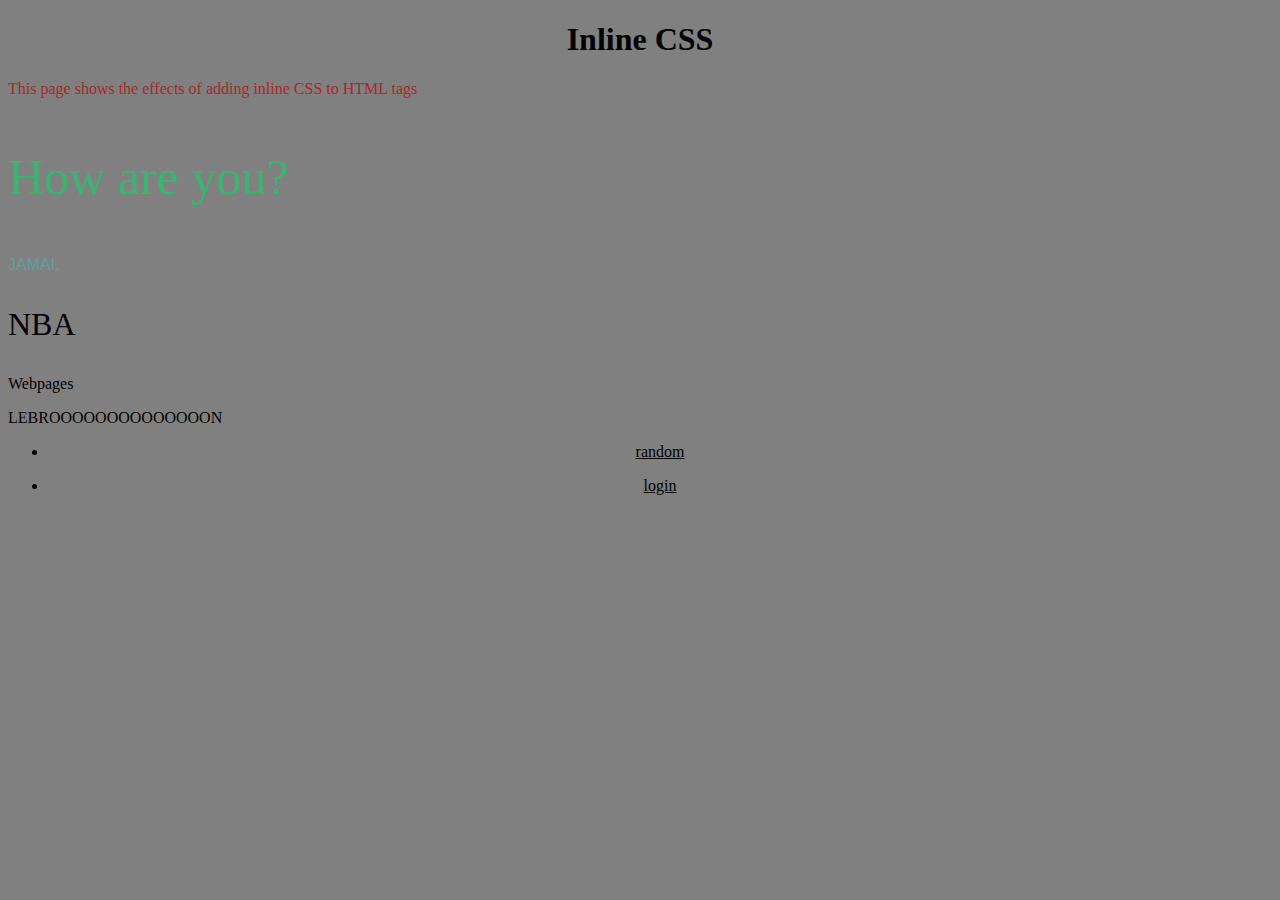
<file: index.html>
<!DOCTYPE html>
<html lang="en">
<head>
    <meta charset="UTF-8">
    <meta name="viewport" content="width=device-width, initial-scale=1.0">
    <title>Inline CSS</title>
    <style>
        h1 {
            text-align: center;
        }
    </style>
    <style>
        body {
            background-color: burlywood;
        }
    </style>
    <style>
        nav {
            text-align: center;
            color: aqua;
color: black;
        }
        ul {
color: black;
        }
        li {
color: black;
        }
        a {
            color: black;
        }
    </style>
    <link rel="stylesheet" href="styles.css"/>
</head>
<body>
    <h1>Inline CSS</h1>
    <p style="color: brown;">This page shows the effects of adding inline CSS to HTML tags</p>
    <p style="color: mediumseagreen; font-size: 50px;">How are you?</p>
    <p style="font-family: 'Lucida Sans', 'Lucida Sans Regular', 'Lucida Grande', 'Lucida Sans Unicode', Geneva, Verdana, sans-serif; color: cadetblue;">JAMAL</p>
    <p style="font-size: xx-large;">NBA</p>
    <p>Webpages</p>
    <p style="font-family:serif;">LEBROOOOOOOOOOOOOON</p>
    <nav>
        <ul>
        <li><a href="random.html">random</a></li>
        </ul>
        <ul>
            <li>
                <a href="login.html">login</a>
            </li>
        </ul>
    </nav>
</body>
</html>
</file>
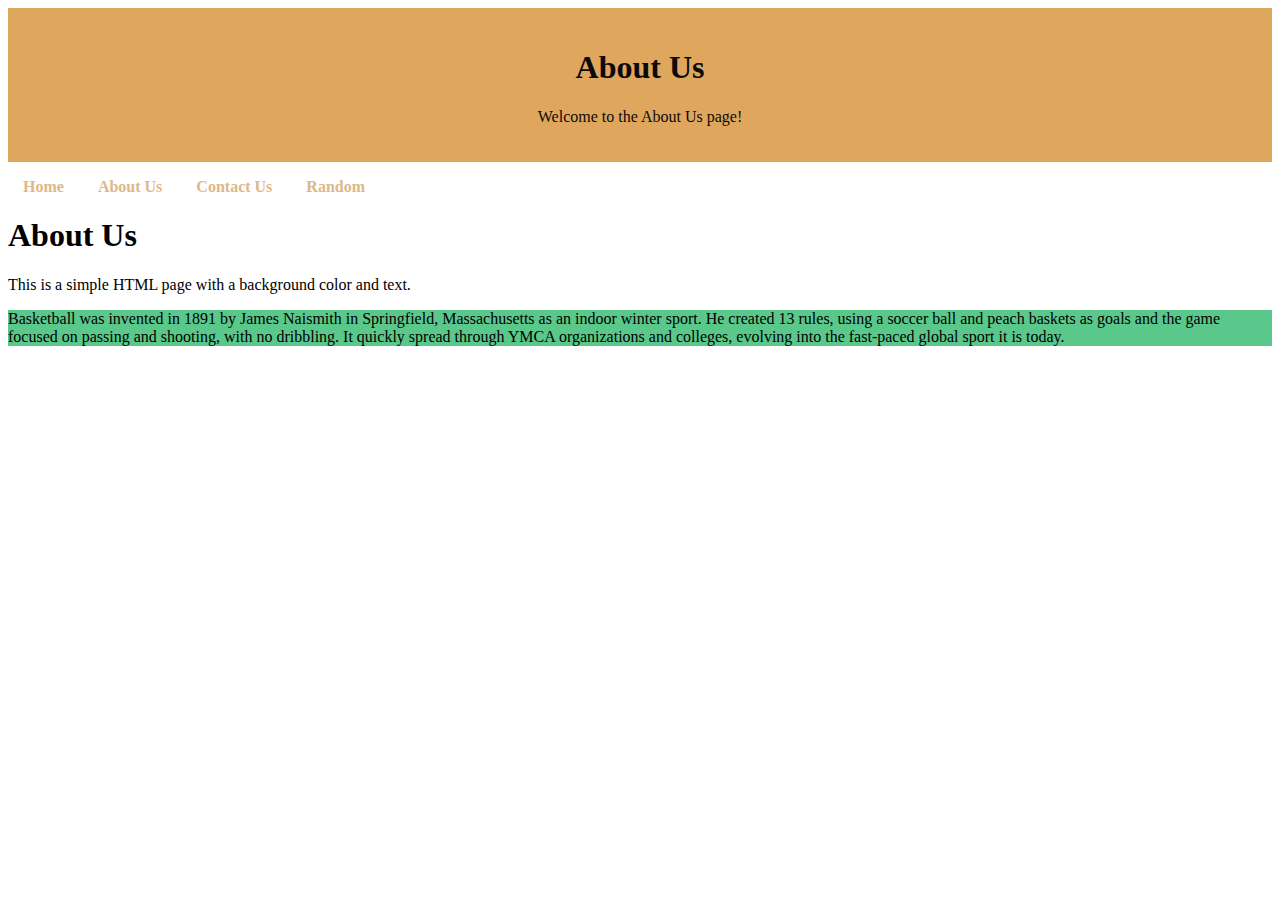
<file: aboutus.html>
<!DOCTYPE html>
<html lang="en">
<head>
    <meta charset="UTF-8">
    <meta name="viewport" content="width=device-width, initial-scale=1.0">
    <title>About Us</title>
</head>
<body>
    <header id="header">
        <h1>About Us</h1>
        <p>Welcome to the About Us page!</p>
    </header>
    <nav>
        <ul>
            <li><a href="index.html">Home</a></li>
            <li><a href="aboutus.html">About Us</a></li>
            <li><a href="contactus.html">Contact Us</a></li>
            <li><a href="random.html">Random</a></li>
        </ul>
    </nav>

    <main class="center-content">
        <h1>About Us</h1>
        <p>This is a simple HTML page with a background color and text.</p>
    </main>

    <section class="center-content" style="background: #5ac88b;">
        <div>
            <p>Basketball was invented in 1891 by James Naismith in Springfield, Massachusetts as an indoor winter sport. He created 13 rules, using a soccer ball and peach baskets as goals and the game focused on passing and shooting, with no dribbling. It quickly spread through YMCA organizations and colleges, evolving into the fast-paced global sport it is today.</p>
        </div>
    </section>
    <style>
        header {
            background-color: rgb(223, 167, 93); /* Header background color */
            color: rgb(12, 10, 10); /* Header text color */
            padding: 20px; /* Padding around the header */
            text-align: center; /* Centered text in the header */
        }
        nav ul {
            list-style: none; /* Remove bullet points from the list */
            padding: 0; /* Remove padding from the list */
        }
        nav ul li {
            display: inline; /* Display list items in a single line */
            margin: 0 15px; /* Space between list items */
        }
        nav ul li a {
            color: burlywood; /* Link color */
            text-decoration: none; /* Remove underline from links */
            font-weight: bold; /* Bold font for links */
        }
        </style>
</body>
</html>
</file>
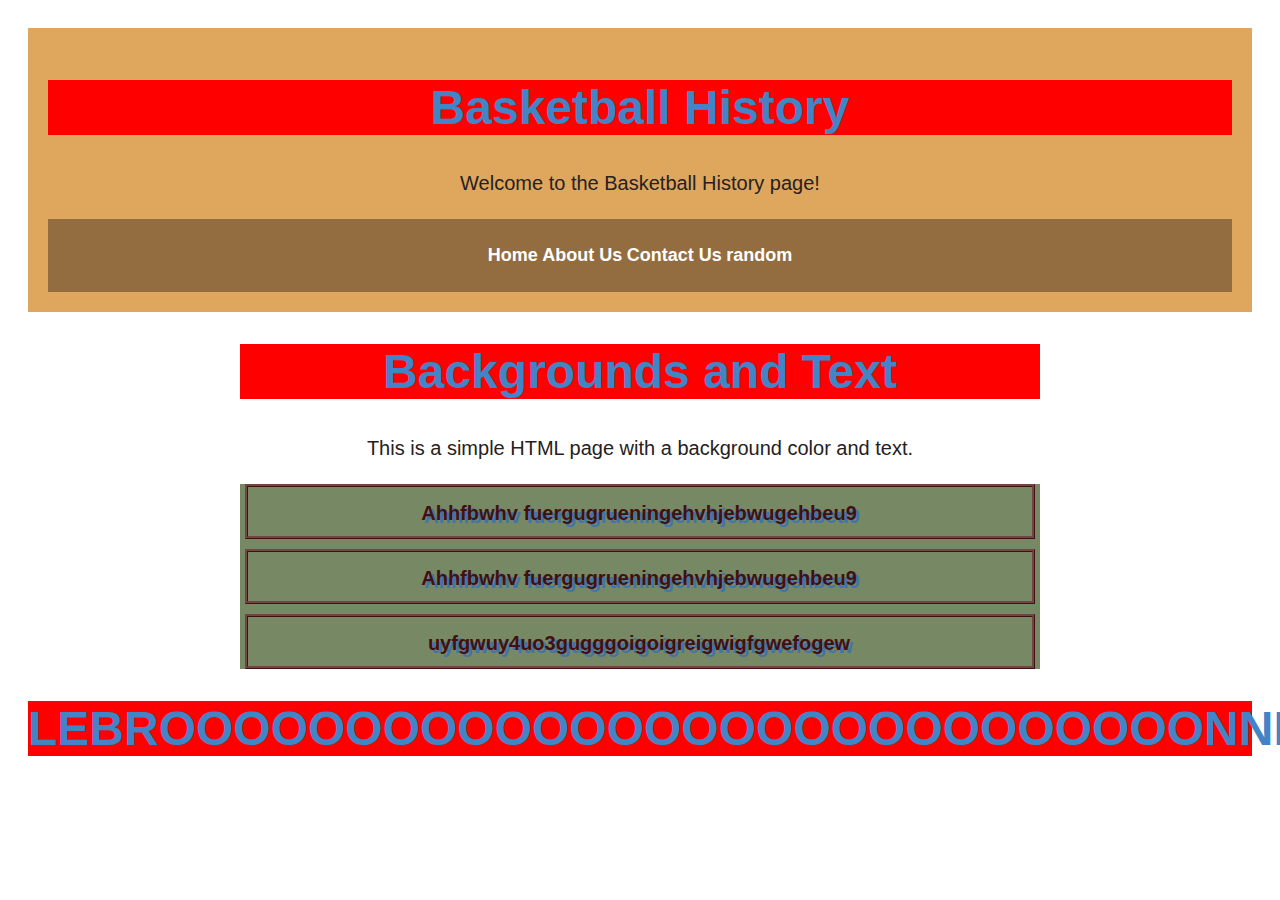
<file: backgrounds-and-text.html>
<!DOCTYPE html>
<html lang="en">
<head>
    <meta charset="UTF-8">
    <meta name="viewport" content="width=device-width, initial-scale=1.0">
    <title>Backgrounds and Text</title>
    <header id="header">
        <h1>Basketball History</h1>
        <p>Welcome to the Basketball History page!</p>
    <nav>
        <ul>
            <li>
                
                <a href="index.html">Home</a>
                <a href="aboutus.html">About Us</a>
                <a href="contactus.html">Contact Us</a>
                <li><a href="random.html">random</a></li>
                
            </li>
        </ul>
    </nav>
    </header>
    <style>
        header {
            background-color: rgb(223, 167, 93); /* Header background color */
            color: rgb(12, 10, 10); /* Header text color */
            padding: 20px; /* Padding around the header */
            text-align: center; /* Centered text in the header */
        }
        nav ul {
            list-style: none; /* Remove bullet points from the list */
            padding: 0; /* Remove padding from the list */
        }
        nav ul li {
            display: inline; /* Display list items in a single line */
            margin: 0 15px; /* Space between list items */
        }
        nav ul li a {
            color: burlywood; /* Link color */
            text-decoration: none; /* Remove underline from links */
            font-weight: bold; /* Bold font for links */
        }
    </style>
    <style>
        .content {
            background-color: #f0f0f0; /* Light gray background for the content area */
            padding: 20px; /* Padding around the content */
            margin: 20px auto; /* Center the content with auto margins */
            max-width: 800px; /* Maximum width for the content area */
        }
        </style>
    <style>
        body {
            background-color: ghostwhite ; /* Light yellow background */
            color: #333; /* Dark text color */
            font-family: Arial, sans-serif; /* Font style */
            padding: 20px; /* Padding around the content */
        }
        h1 {
            color: #4384c6; /* Darker color for the heading */
            font-size: 48px; /* Larger font size for the heading */
            text-align: center; /* Centered heading */
        }
        p {
            font-size: 20px; /* Larger font size for the paragraph */
            color: rgb(38, 33, 33); /* Darker color for the paragraph text */
            line-height: 1.6; /* Line height for better readability */
        }
        nav {
            background-color: #936d40; /* Header background color */
            padding: 10px; /* Padding around the header */
            text-align: center; /* Centered text in the header */
        }
        nav ul {
            list-style: none; /* Remove bullet points from the list */
            padding: 0; /* Remove padding from the list */
        }
        nav ul li {
            display: inline; /* Display list items in a single line */
            margin-right: 20px; /* Space between list items */
            padding: auto; /* Padding around list items */
            margin: auto; /* Center the list items */
        }
        nav ul li a {
            text-decoration: none; /* Remove underline from links */
            color: #fff; /* White color for links */
        }
        nav ul li a:hover {
            text-decoration: underline; /* Underline links on hover */
            color: black; /* Change color on hover */
            background-color: #5ac88b; /* Change background color on hover */
        }
        .center-content {
            text-align: center; /* Centered text */
            margin: 20px auto; /* Center the section with auto margins */
            max-width: 800px; /* Maximum width for the section */
        }
        div p {font-weight: bold;}

        nav a {font-size: large; }
        div p {margin: 10px 5px; padding: 10px 5px 7px 3px; border-width: 20px solid black; border: weight 20px; border-style: solid; border-color: black; background-color: #5ac88b; color: black; font-size: 20px; font-family: 'Lucida Sans', 'Lucida Sans Regular', 'Lucida Grande', 'Lucida Sans Unicode', Geneva, Verdana, sans-serif; border-style: ridge;
    text-shadow: 3px 3px 0px rgb(0, 166, 255);}
        div{ background: #5ac88b; opacity: .6; }
        body { background: url(https://images.pexels.com/photos/1103970/pexels-photo-1103970.jpeg?auto=compress&cs=tinysrgb&w=1260&h=750&dpr=1);
        background-repeat: no-repeat;
        background-size: cover; }
        h1 {background-color: red;}
        section {background-color: brown}
</style>
</head>
<body>
    <main class="center-content">
        <h1>Backgrounds and Text</h1>
        <p>This is a simple HTML page with a background color and text.</p>
        </main>
        <section class="center-content">
            <div id="styling the div">
            <p>Ahhfbwhv fuergugrueningehvhjebwugehbeu9</p>
            <p>Ahhfbwhv fuergugrueningehvhjebwugehbeu9</p>
            <p>uyfgwuy4uo3gugggoigoigreigwigfgwefogew</p>
            </div>
        </section>
</body>
<h1>LEBROOOOOOOOOOOOOOOOOOOOOOOOOOOONNNN!!!</h1>
</html>
</file>
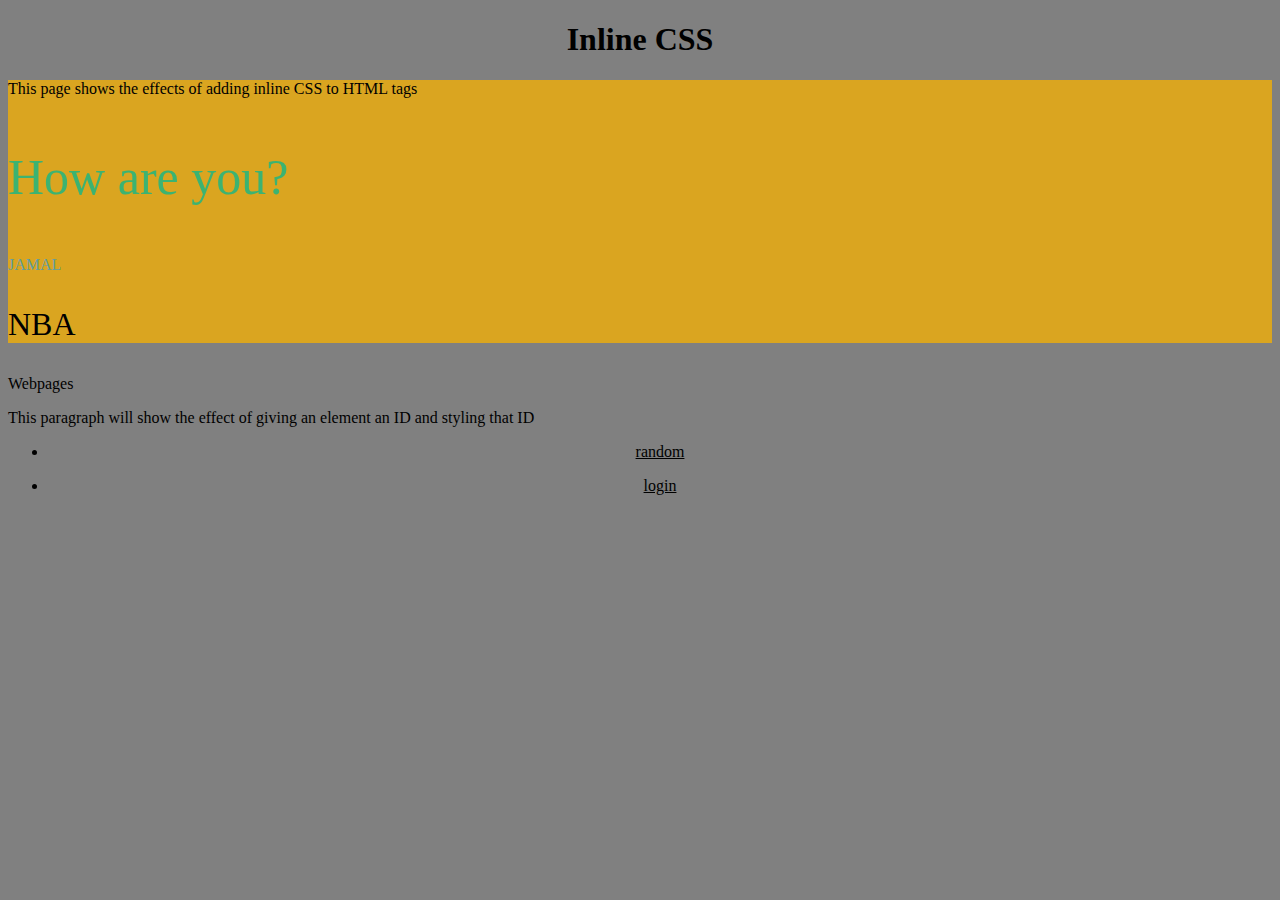
<file: classes-and-ids.html>
<!DOCTYPE html>
<html lang="en">
<head>
    <meta charset="UTF-8">
    <meta name="viewport" content="width=device-width, initial-scale=1.0">
    <title>Document</title>
</head>
<style>
    h1 {
        text-align: center;
    }
</style>
<style>
    body {
        background-color: burlywood;
    }
</style>
<style>
    nav {
        text-align: center;
        color: aqua;
color: black;
    }
    ul {
color: black;
    }
    li {
color: black;
    }
    a {
        color: black;
    }
</style>
<link rel="stylesheet" href="styles.css"/>
</head>
<body>
<h1>Inline CSS</h1>
<div style="background-color: goldenrod;"
<p style="color: brown;">This page shows the effects of adding inline CSS to HTML tags</p>
<p style="color: mediumseagreen; font-size: 50px;">How are you?</p>
<p style="font-family: Cambria, Cochin, Georgia, Times, 'Times New Roman', serif; color: cadetblue;">JAMAL</p>
<p style="font-size: xx-large;">NBA</p>
</div>
<p>Webpages</p>
<main>
    <p id="styled-by-id">This paragraph will show the effect of giving an element an ID and styling that ID</p>
</main>
<nav>
    <ul>
    <li><a href="random.html">random</a></li>
    </ul>
    <ul>
        <li>
            <a href="login.html">login</a>
        </li>
    </ul>
</nav>
<body>
    
</body>
</html>
</file>
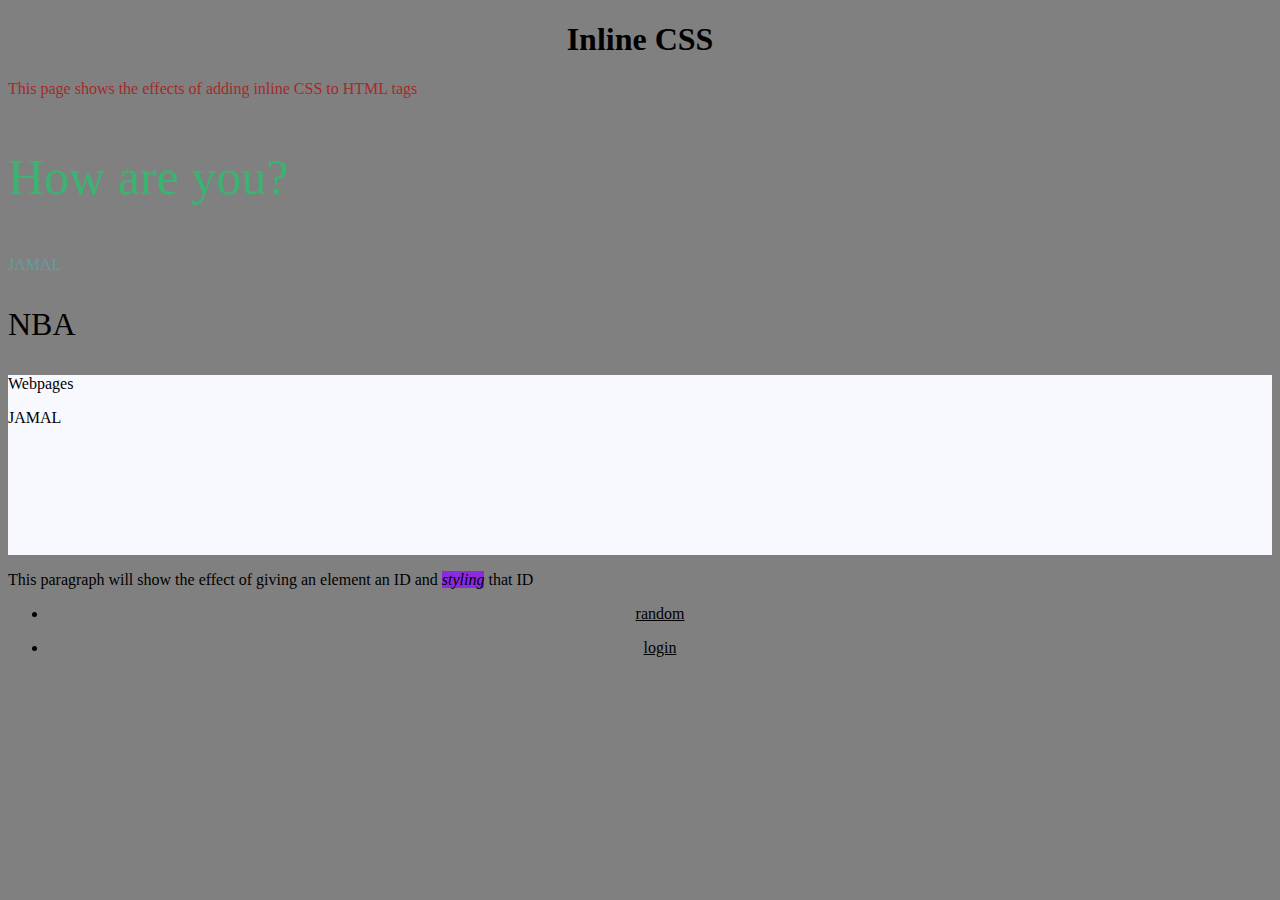
<file: div-and-span.html>
<!DOCTYPE html>
<html lang="en">
<head>
    <meta charset="UTF-8">
    <meta name="viewport" content="width=device-width, initial-scale=1.0">
    <title>Document</title>
</head>
<style>
    h1 {
        text-align: center;
    }
</style>
<style>
    body {
        background-color: burlywood;
    }
</style>
<style>
    nav {
        text-align: center;
        color: aqua;
color: black;
    }
    ul {
color: black;
    }
    li {
color: black;
    }
    a {
        color: black;
    }
</style>
<link rel="stylesheet" href="styles.css"/>
</head>
<body>
<h1>Inline CSS</h1>
<div style="color: brown;">
    <p>This page shows the effects of adding inline CSS to HTML tags</p>
    </div>
<p style="color: mediumseagreen; font-size: 50px;">How are you?</p>
<p style="font-family: Cambria, Cochin, Georgia, Times, 'Times New Roman', serif; color: cadetblue;">JAMAL</p>
<p style="font-size: xx-large;">NBA</p>
</div>
<div style="background-color: ghostwhite; height: 180px; width: auto;">
<p>Webpages</p>
<p>JAMAL</p>
</div>
<main>
    <p id="styled-by-id">This paragraph will show the effect of giving an element an ID and <span style="background-color: blueviolet; font-style: italic;">styling</span> that ID</p>
</main>
<nav>
    <ul>
    <li><a href="random.html">random</a></li>
    </ul>
    <ul>
        <li>
            <a href="login.html">login</a>
        </li>
    </ul>
</nav>
<body>
    
</body>
</html>
</file>
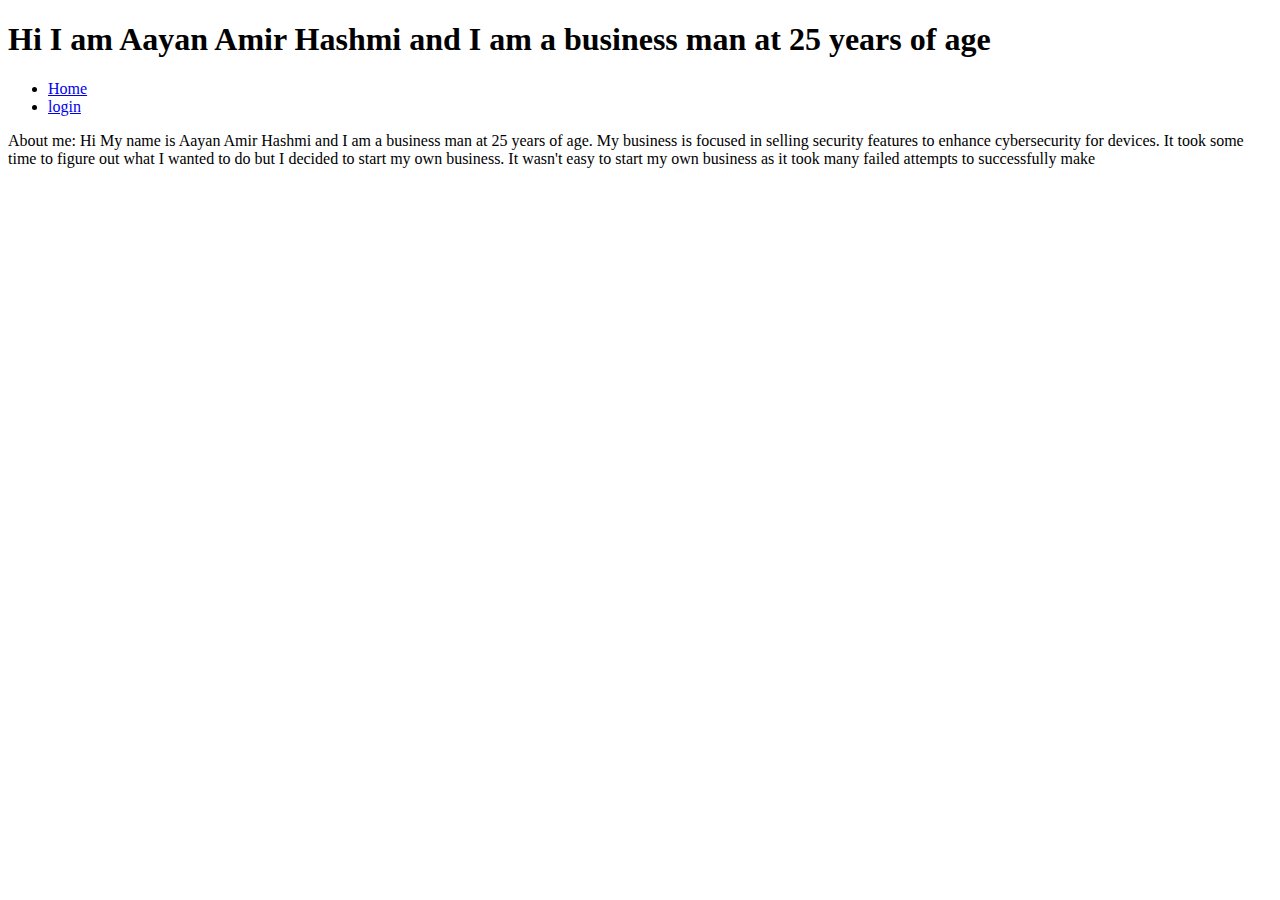
<file: futureme.html>
<!DOCTYPE html>
<html lang="en">
<head>
    <meta charset="UTF-8">
    <meta name="viewport" content="width=device-width, initial-scale=1.0">
    <title>future me</title>
</head>
<body>
    <header>
        <h1>Hi I am Aayan Amir Hashmi and I am a business man at 25 years of age</h1>
        <nav>
            <ul>
                <li><a href="index.html">Home</a></li>
                <li><a href="login.html">login</a></li>
            </ul>
        </nav>
    </header>
    <main>
        <p>About me: Hi My name is Aayan Amir Hashmi and I am a business man at 25 years of age. My business is focused in selling security features to enhance cybersecurity for devices. It took some time to figure out what I wanted to do but I decided to start my own business. It wasn't easy to start my own business as it took many failed attempts to successfully make </p>
    </main>
</body>
</html>
</file>
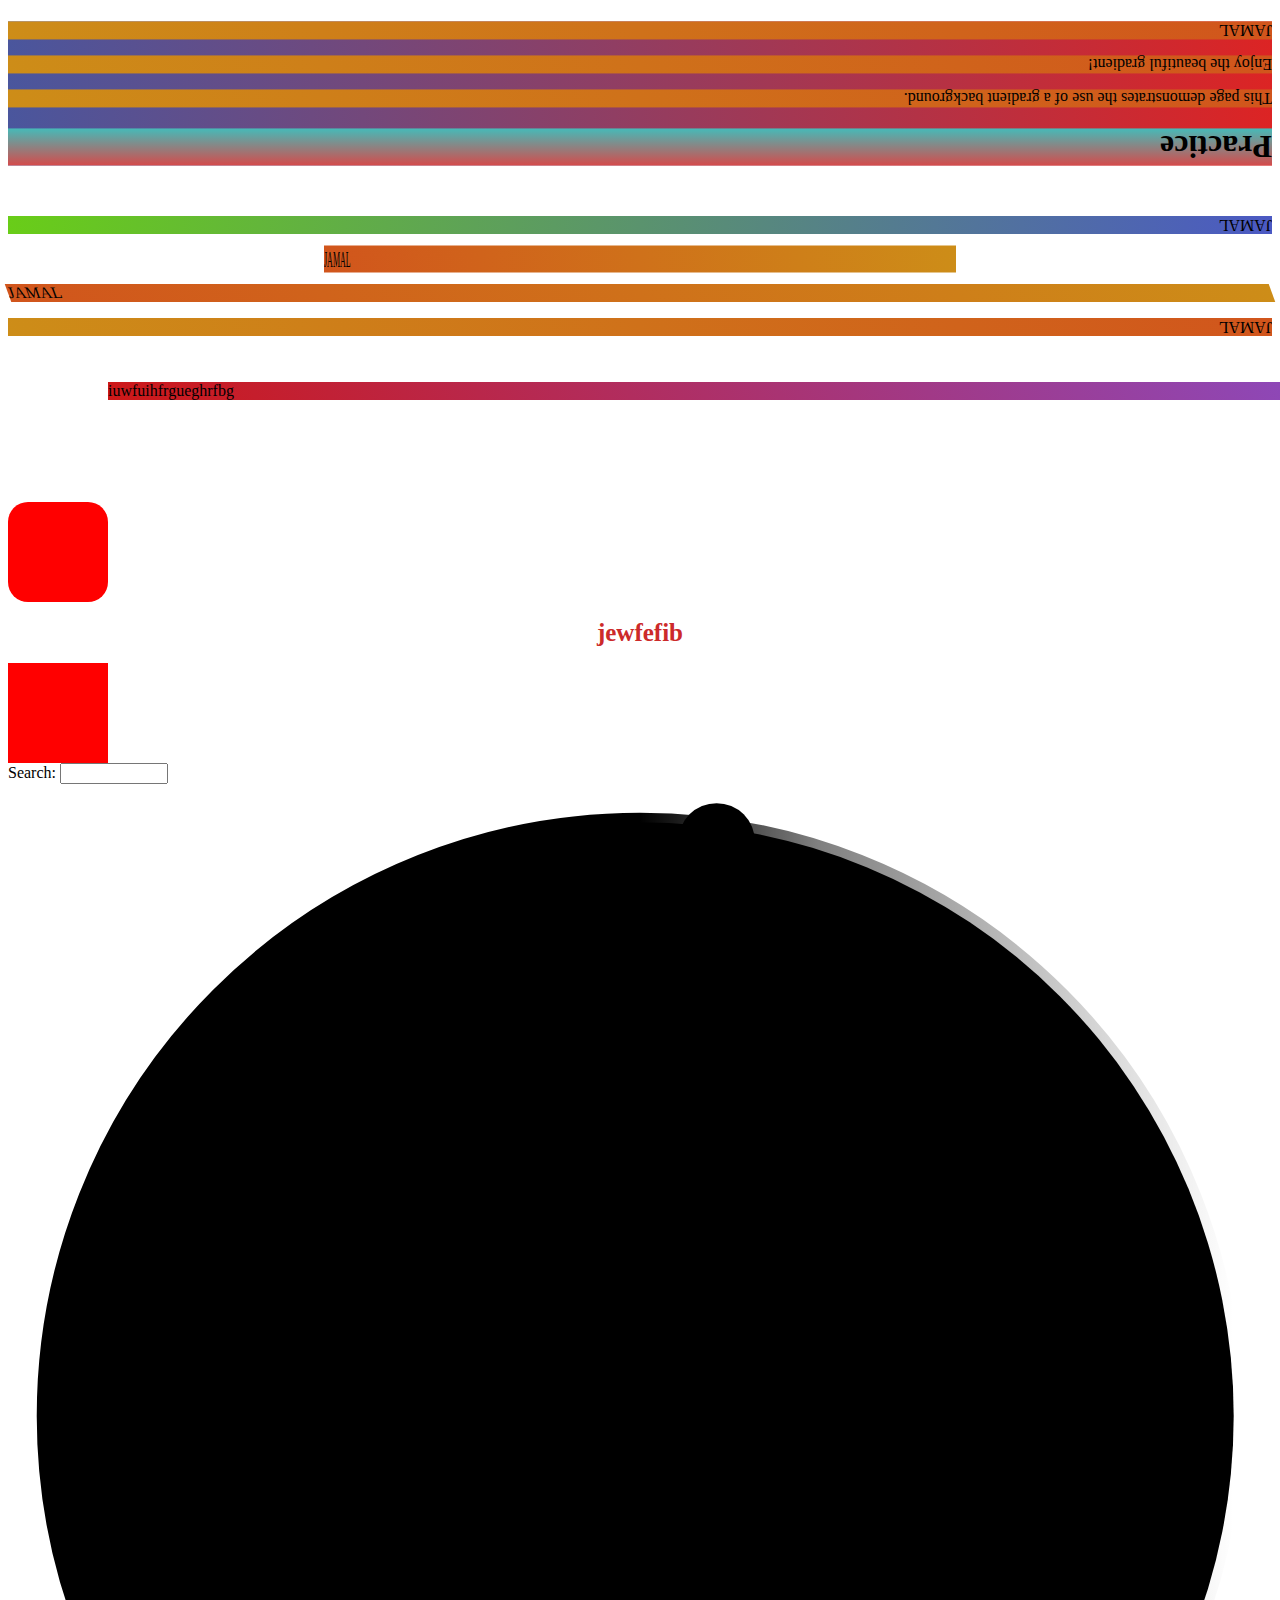
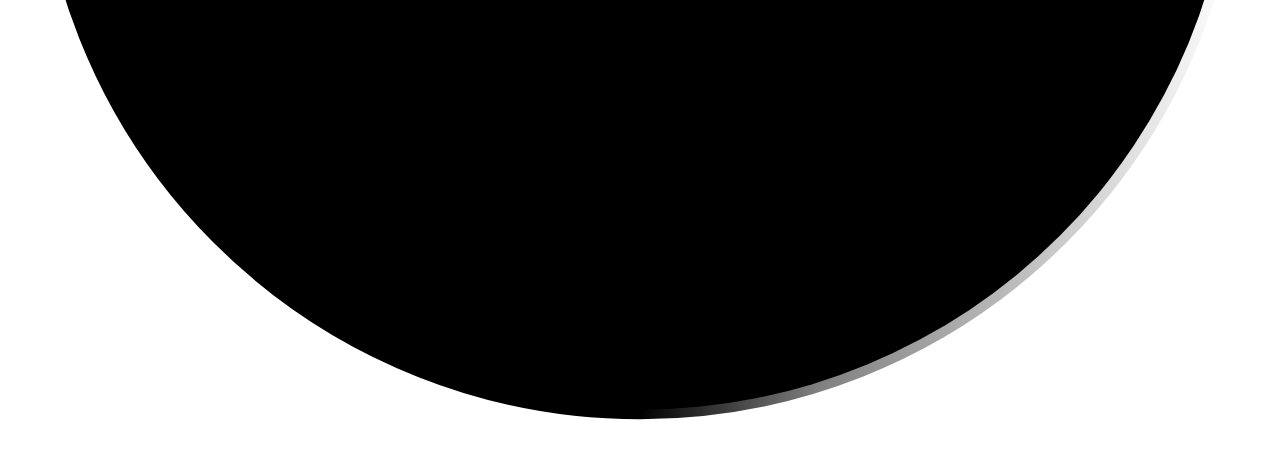
<file: gradient-practice.html>
<!DOCTYPE html>
<html lang="en">
<head>
    <meta charset="UTF-8">
    <meta name="viewport" content="width=device-width, initial-scale=1.0">
    <title>Gradient practice</title>
    <style>
        body {
            background: url(https://images.pexels.com/photos/268533/pexels-photo-268533.jpeg);
            background-size: cover; /* Cover the entire viewport */
            background-position: center; /* Center the image */
            background-attachment: fixed; /* Fix the background image */
            background-repeat: no-repeat; /* Prevent repeating the image */
        }
        div { width: auto; height: auto; }
        div h1 { background: linear-gradient(0deg, #46bab8, #d44b4b);}
        div p { background: linear-gradient(72deg, #d1551c, #cd8d18);}
        #pickles { background: linear-gradient(275deg, #69cd18, #4b59c3);}
        #greeenfng { background: linear-gradient(60deg, #cd1818, #894bc3);}
        #circle {height: 150px; width: 200px; background-image: radial-gradient(circle, #848 #943);}
        div {-ms-transform: rotate(180deg); -webkit-transform: rotate(180deg);}
        #greeenfng {transform: translate(100px, 200px);}
        #banana {transform: scale(.5, 1.5);}
        #apple {transform: skew(20deg);}
        #pineapple {transform: rotateX('30deg') rotateY('70deg');}
        #wombat {translate: 3d(100px, 200px, 300px); transform: scale3d(300px, 200px, 300px);}
        #jjj {width: 100px; height: 100px; background-color: #f00; transition: 2s; border-radius: 20%;}
        #jjj:hover {width: 2000rem; height: 2000rem; background-color: #0f0; transform: rotate(36000000000000000000000000000000000deg);}
        #jjf { color: #cc2a2a; font-size: 25px; text-align: center; }
        #jjf:hover { color: #2a2acc; font-size: 50px; text-align: center; transition-duration: 2s; transition-delay: 1s; }
        #nfg {width: 100px;
height: 100px;
background: red;
position: relative;
animation-name: mymove;
animation-duration: 5s;
transition: 5s;
animation: mymove 5s infinite;
animation-timing-function: linear;
animation-fill-mode: forwards;
animation-direction: alternate;
animation-delay: 2s;
justify-content: center;
animation-iteration-count: infinite;
animation-play-state: running;
animation-fill-mode: forwards;
}
@keyframes mymove {
    0% {background: #0f0; left: 0px; top: 0px;}
    25% {background: red; left: 200px; top: 0px;}
    50% {background: yellow; left: 200px; top: 200px;}
    75% {background: #2a2acc; left: 0px; top: 200px;}
    100% {background: #848; left: 0px; top: 0px;}
    0% {background: brown; right: 0px; bottom: 0px;}
}
input[type=text] {
  width: 100px;
}
input[type=text]:focus {
  width: 250px;
  height: 250px;
}
    </style>
</head>
<body>
    <div style="background: linear-gradient(to right, #dc2424, #4a569d);">
        <h1 id="wombat">Practice</h1>
        <p>This page demonstrates the use of a gradient background.</p>
        <p>Enjoy the beautiful gradient!</p>
        <p>JAMAL</p>
    </div>
    <div id="greeenfng">
        iuwfuihfrgueghrfbg
    </div>
    <div>
        <p id="pickles">JAMAL</p>
    </div>
    <div id="banana">
        <p>JAMAL</p>
    </div>
    <div id="apple">
        <p>JAMAL</p>
    </div>
    <div id="pineapple">
        <p>JAMAL</p>
    </div>
    <div id="circle"></div>

    <div id="jjj">
    </div>
    <h1 id="jjf">jewfefib</h1>
    <div id="nfg"></div>
    </div>
    Search: <input type="text" name="search">
    <svg class="spinner" viewBox="0 0 66 66" xmlns="https://www.w3.org/2000/svg"> <!-- 1 -->

        <circle class="path spinner-border" cx="33" cy="33" r="31" stroke="url(#gradient)"></circle> <!-- 2 -->
      
        <linearGradient id="gradient"> <!-- 3 -->
          <stop offset="50%" stop-color="#000" stop-opacity="1"></stop>
          <stop offset="65%" stop-color="#000" stop-opacity=".5"></stop>
          <stop offset="100%" stop-color="#000" stop-opacity="0"></stop>
        </linearGradient>
      
        <circle class="path spinner-dot" cx="37" cy="3" r="2"></circle> <!-- 4 -->
      
      </svg>
</body>
</html>
</file>
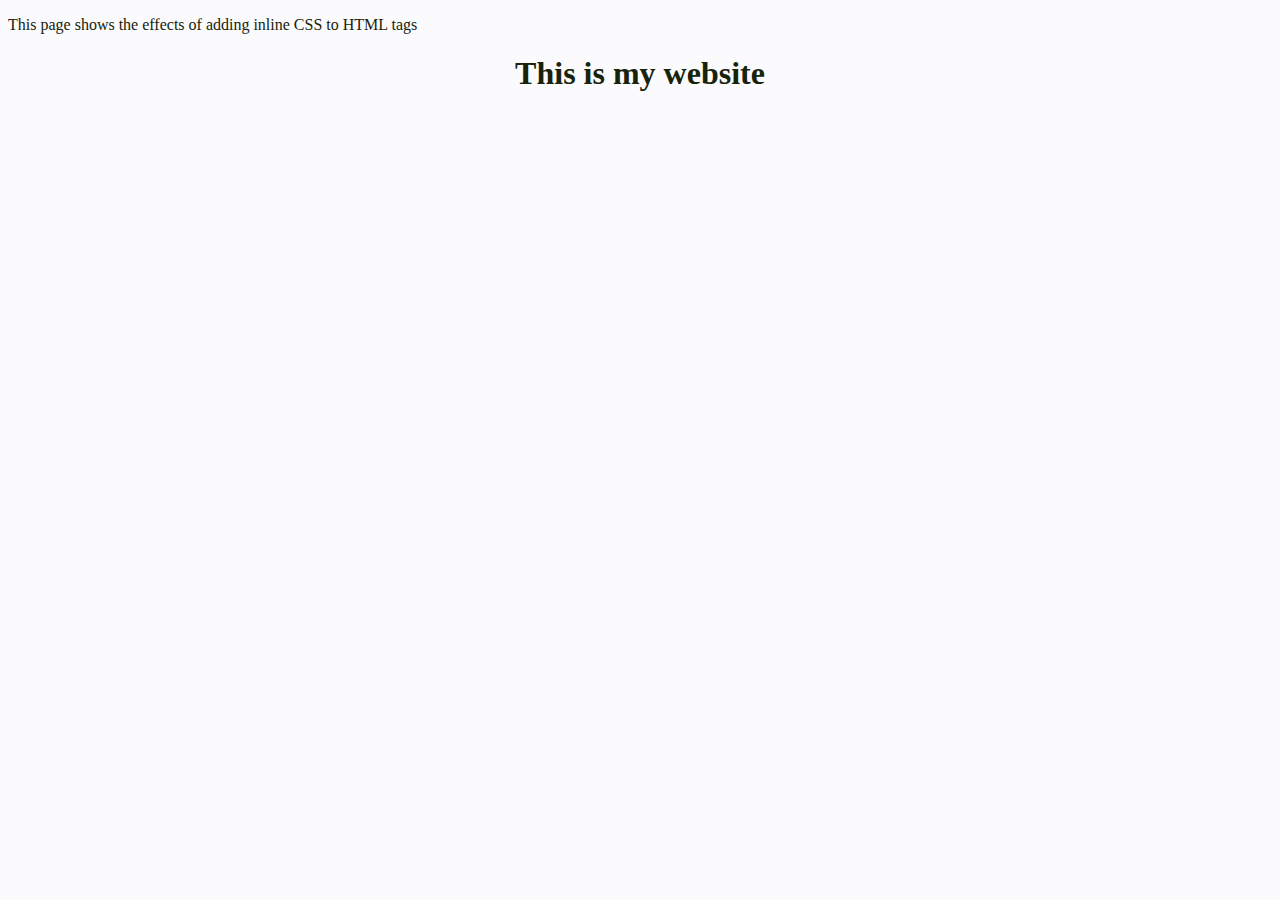
<file: Inline CSS.html>
<!DOCTYPE html>
<html lang="en">
<head>
    <meta charset="UTF-8">
    <meta name="viewport" content="width=device-width, initial-scale=1.0">
    <title>Document</title>
    <style>
        h1 {
            text-align: center;
        }
    </style>
</head>
<body>
<p>This page shows the effects of adding inline CSS to HTML tags</p>
<style>
    body {
background-color: #fbfbfe;
color: #17230b;
    }
</style>
<h1>This is my website</h1>
</body>
</html>
</file>
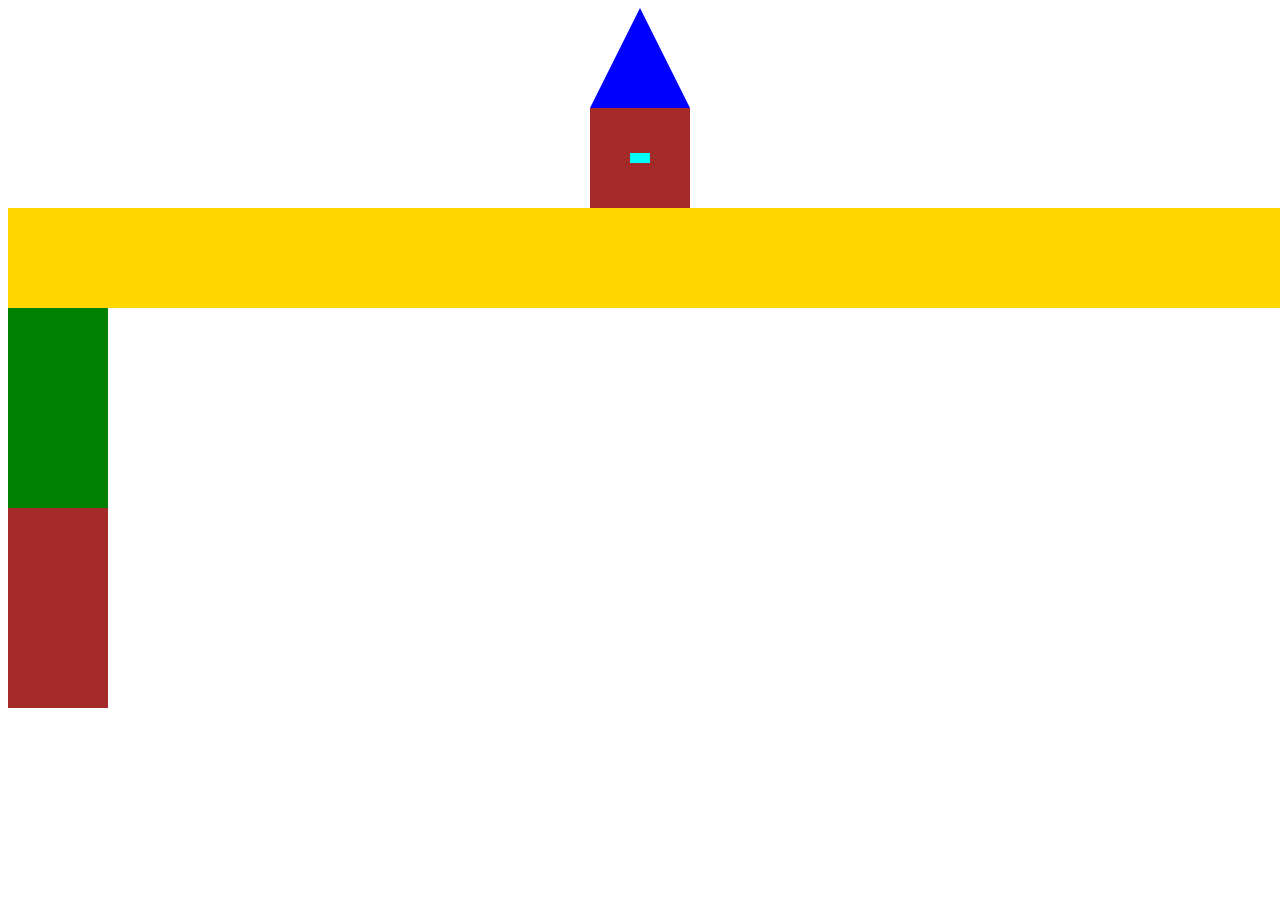
<file: shapes.html>
<!DOCTYPE html>
<html lang="en">
<head>
    <meta charset="UTF-8">
    <meta name="viewport" content="width=device-width, initial-scale=1.0">
    <title>Document</title>
    <style>
        .triangle-up {width: 0;
  height: 0;
  border-left: 50px solid transparent;
  border-right: 50px solid transparent;
  border-bottom: 100px solid blue; /* Triangle color */}
    </style>
</head>
<body>
    <center>
    <div class="triangle-up"></div>
    </center>
    <center>
    <div style="background-color: brown; width: 100px; height: 100px; display: flex; align-items: center; justify-content: center;">
        <div style="background-color: aqua; width: 10px; height: 10px;"></div>
        <br/>
        <br/>
        <br/>
        <br/>
        <div style="background-color: aqua; width: 10px; height: 10px;"></div>
    </div>
    <div style="background-color: gold; width: 5000px; height: 100px; display: flex; align-items: center; justify-content: center; transform: rotate();">
    </center>
    <div style="background-color: green; width: 100px; height: 200px;"></div>
    <div style="background-color: brown; width: 100px; height: 200px;"></div>
</body>
</html>
</file>
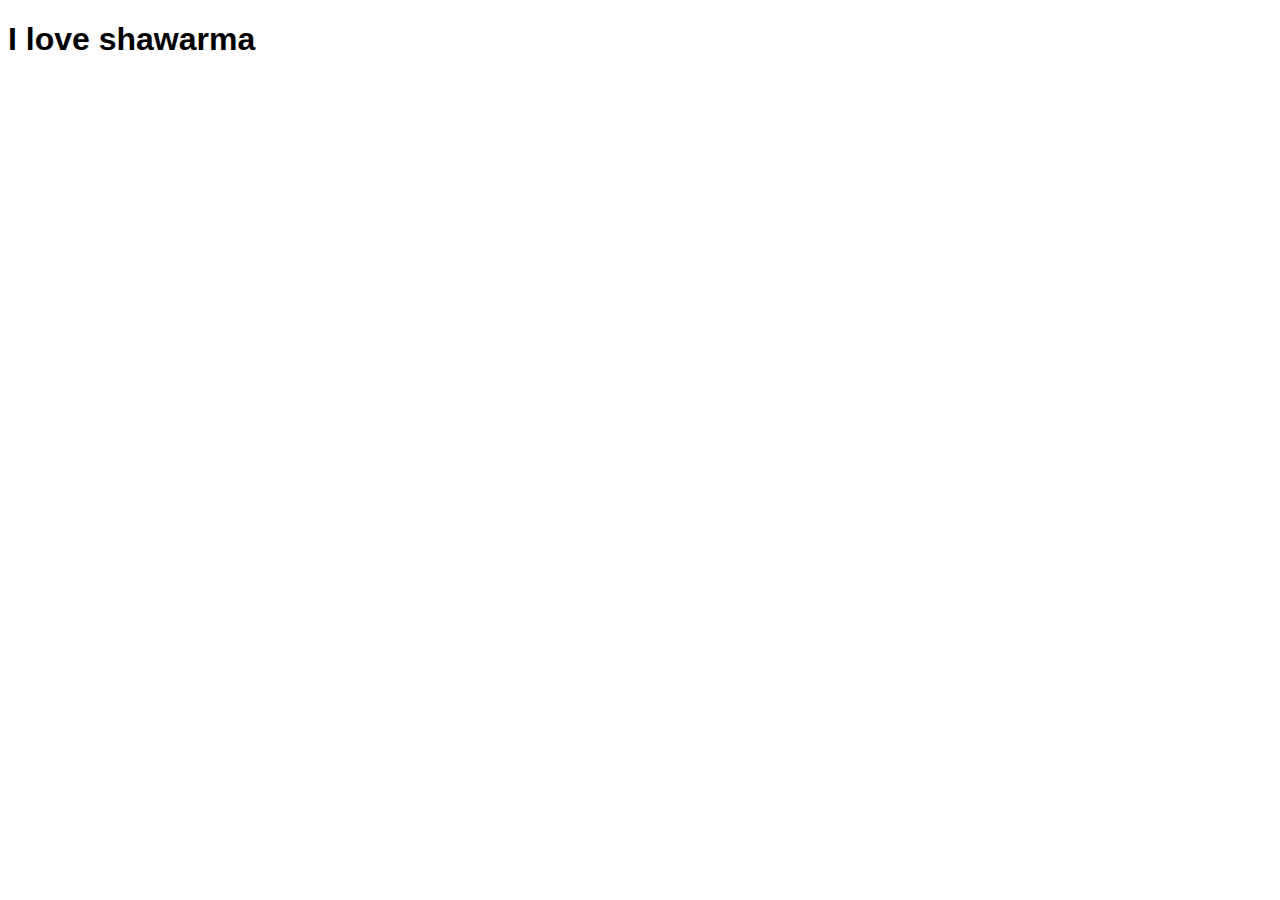
<file: typography-test.html>
<!DOCTYPE html>
<html lang="en">
<head>
    <meta charset="UTF-8">
    <meta name="viewport" content="width=device-width, initial-scale=1.0">
    <title>typography-test</title>
</head>
<body>
    <h1 style="font-family:Impact, Haettenschweiler, 'Arial Narrow Bold', sans-serif;">I love shawarma</h1>
</body>
</html>
</file>
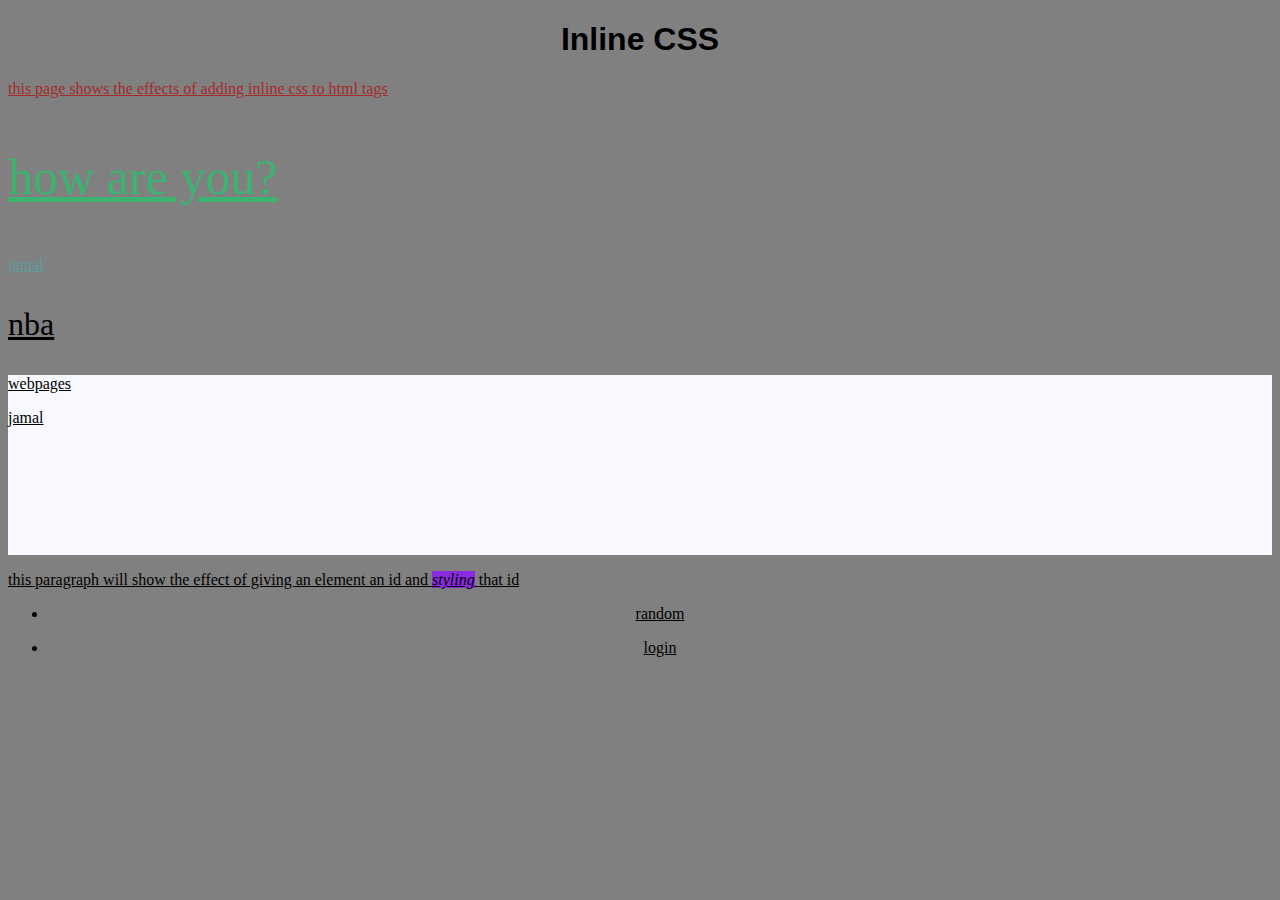
<file: typography.html>
<!DOCTYPE html>
<html lang="en">
<head>
    <meta charset="UTF-8">
    <meta name="viewport" content="width=device-width, initial-scale=1.0">
    <title>Typography Principles</title>
</head>
<style>
    p {text-decoration:underline;
    text-transform: lowercase;
letter-spacing: normal;
word-spacing: normal;}
    h1 {
        text-align: center;
        font-family: Arial, Helvetica, sans-serif;
        font-weight: 800;
        word-spacing: normal;
    }
</style>
<style>
    body {
        background-color: rgb(222, 145, 135);
    }
</style>
<style>
    nav {
        text-align: center;
        color: aqua;
color: black;
line-height: normal;
    }
    ul {
color: black;
    }
    li {
color: black;
    }
    a {
        color: black;
    }
</style>
<link rel="stylesheet" href="styles.css"/>
</head>
<body>
<h1>Inline CSS</h1>
<div style="color: brown;">
    <p>This page shows the effects of adding inline CSS to HTML tags</p>
    </div>
<p style="color: mediumseagreen; font-size: 50px;">How are you?</p>
<p style="font-family: Cambria, Cochin, Georgia, Times, 'Times New Roman', serif; color: cadetblue;">JAMAL</p>
<p style="font-size: xx-large;">NBA</p>
</div>
<div style="background-color: ghostwhite; height: 180px; width: auto;">
<p>Webpages</p>
<p>JAMAL</p>
</div>
<main>
    <p id="styled-by-id">This paragraph will show the effect of giving an element an ID and <span style="background-color: blueviolet; font-style: italic;">styling</span> that ID</p>
</main>
<nav>
    <ul>
    <li><a href="random.html">random</a></li>
    </ul>
    <ul>
        <li>
            <a href="login.html">login</a>
        </li>
    </ul>
</nav>
<body>
    
</body>
</html>
</file>
<file: styles.css>
/*
This is a CSS comment (multi-line)
*/

body {
    background-color: gray;
    padding: 0cqmax;
    width: 100;
}
</file>
